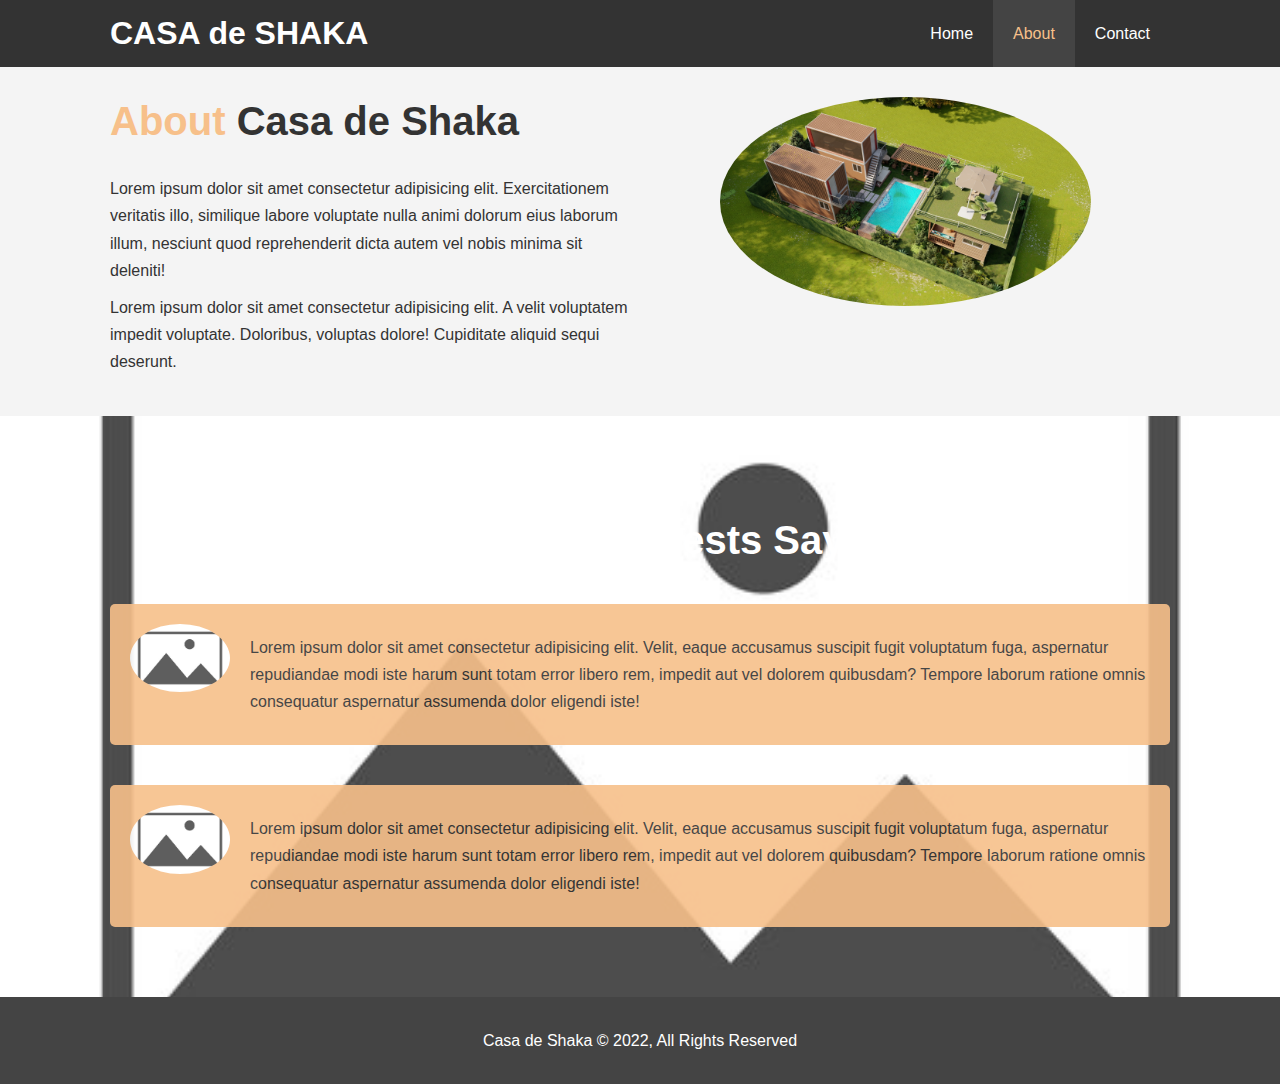
<file: about.html>
<!DOCTYPE html>
<html lang="en">
<head>
  <meta charset="UTF-8">
  <meta http-equiv="X-UA-Compatible" content="IE=edge">
  <meta name="viewport" content="width=device-width, initial-scale=1.0">
  <meta name="description" content="Welcome to the best hostel in Jaco Costa Rica">
  <meta name="keywords" content="hostel,jaco hostel,costa rica hostel">
  <link rel="stylesheet" href="css/style.css">
  <link rel="stylesheet" media="screen and (max-width: 768px)"
  href="css/mobile.css">
  <title>Casa de Shaka| About</title>
</head>
<body>
  <header>
    <nav id="navbar">
      <div class="container">
        <h1 class="logo"><a href="index.html">CASA de SHAKA</a></h1>
     <ul>
      <li><a href="index.html">Home</a></li>
      <li><a class="current" href="about.html">About</a></li>
      <li><a href="contact.html">Contact</a></li>
     </ul>
      </div>
    </nav>
  </header>

  <section id="about-info" class="bg-light py-3">
   <div class="container">
    <div class="info-left">
      <h1 class="l-heading"><span 
      class="text-primary">About</span> Casa de Shaka</h1>
      <p>Lorem ipsum dolor sit amet consectetur adipisicing elit. Exercitationem veritatis illo, similique labore voluptate nulla animi dolorum eius laborum illum, nesciunt quod reprehenderit dicta autem vel nobis minima sit deleniti!</p>
      <p>Lorem ipsum dolor sit amet consectetur adipisicing elit. A velit voluptatem impedit voluptate. Doloribus, voluptas dolore! Cupiditate aliquid sequi deserunt.</p>
    </div>
    <div class="info-right">
      <img src="./img/shaka.jpg" alt="drone shot of hostel">
    </div>
   </div>
  </section>

  <div class="clr"></div>

 <section id="testimonials" class="py-3">
  <div class="container">
    <h2 class="l-heading">What Our Guests Say</h2>
    <div class="testimonial bg-primary">
      <img src="./img/placeholder.jpg" alt="placeholder">
      <p>Lorem ipsum dolor sit amet consectetur adipisicing elit. Velit, eaque accusamus suscipit fugit voluptatum fuga, aspernatur repudiandae modi iste harum sunt totam error libero rem, impedit aut vel dolorem quibusdam? Tempore laborum ratione omnis consequatur aspernatur assumenda dolor eligendi iste!</p>
    </div>

      <div class="testimonial bg-primary">
        <img src="./img/placeholder.jpg" alt="placeholder">
        <p>Lorem ipsum dolor sit amet consectetur adipisicing elit. Velit, eaque accusamus suscipit fugit voluptatum fuga, aspernatur repudiandae modi iste harum sunt totam error libero rem, impedit aut vel dolorem quibusdam? Tempore laborum ratione omnis consequatur aspernatur assumenda dolor eligendi iste!</p>
      </div>
  </div>
 </section>

<footer id="main-footer">
  <p>Casa de Shaka &copy; 2022, All Rights Reserved</p>

</footer>
</body>
</html>
</file>
<file: css/mobile.css>
#navbar .logo {
  float: none;
  text-align: center;
}

#navbar ul, #navbar ul li {
  float: none;
}

#navbar ul li a {
  padding: 5px;
  border-bottom: #444 dotted 1px;
}

/* Showcase */
#showcase {
  height: 100%;
}

#showcase .showcase-content {
  padding-top: 70px;
  padding-bottom: 30px;
}

/* Home Info */
#home-info {
  height: 550px;
}

#home-info .info-img {
  display: none;
}

#home-info .info-content {
  float: none;
  width: 100%;
}

/* Boxes */
.box {
  float: none;
  width: 100%;
}

/* Contact */
#contact-info .box {
  border-bottom: #444 dotted 1px;
}

/* About-Info  */
#about-info .info-right, 
#about-info .info-left  {
  float: none;
  width: 100%;
}

#about-info .info-right {
  margin-top: 30px;
}

.l-heading {
  text-align: center;
}
</file>
<file: css/style.css>
/* Reset */
* {
  margin: 0;
  padding: 0;
  box-sizing: border-box;
}

/* Main Styling */
html,body {
  font-family: 'Segoe UI', Tahoma, Geneva, Verdana, sans-serif;
  line-height: 1.7em;
}

a {
  color: #333;
  text-decoration: none;
}

h1, h2, h3 {
  padding-bottom: 20px;
}

p {
  margin: 10px 0;
}

/* Utility Classes */
.container {
  margin: auto;
  max-width: 1100px;
  overflow: auto;
  padding: 0 20px;
}

.text-primary {
  color: #f7c08a;
}

.lead {
  font-size: 20px;
}

.btn {
  display: inline-block;
  background-color: #333;
  color: #fff;
  padding: 13px 20px;
  border: none;
  cursor: pointer;
}

.btn:hover {
  background: #f7c08a;
  color: #333;
}

.btn-light {
  background: #f4f4f4;
  color: #333;
}

.bg-dark {
  background: #333;
  color: #fff;
}

.bg-light {
  background: #f4f4f4;
  color: #333;
}
.bg-primary {
  background: #f7c08a;
  color: #333;
}

.clr {
  clear: both;
}

.l-heading {
  font-size: 40px;
  line-height: 1.2;
}

/* Padding Utility */
.py-1 { padding: 10px 0; }
.py-2 { padding: 20px 0; }
.py-3 { padding: 30px 0; }

/* Navbar */
#navbar {
  background: #333;
  color: #fff;
  overflow: auto;
}

#navbar a {
  color: #fff;
}

#navbar .logo {
  float: left;
  padding-top: 20px;
}

#navbar ul {
  list-style: none;
  float: right;
}

#navbar ul li {
  float: left;
}

#navbar ul li a {
  display: block;
  padding: 20px;
  text-align: center;

}

#navbar ul li a:hover, 
#navbar ul li a.current {
  background: #444;
  color: #f7c08a;
}

/* Showcase */
#showcase {
  background: url('../img/shaka.jpg') no-repeat center center/cover;
  height: 600px;
}

#showcase .showcase-content {
  color: #fff;
  text-align: center;
  padding-top: 170px;
}

#showcase .showcase-content h1 {
  font-size: 60px;
  line-height: 1.2em;
}

#showcase .showcase-content p {
  padding-bottom: 20px;
  line-height: 1.7em;
}

/* Home Info */
#home-info {
  height: 450px;
}

#home-info .info-img {
  float: left;
  width: 50%;
  background: url('../img/shaka2.jpg') no-repeat;
  background-size:cover;
  min-height: 100%;
}

#home-info .info-content {
  float: right;
  width: 50%;
  height: 100%;
  text-align: center; 
  padding: 50px 30px;
  overflow: hidden;
}

#home-info .info-content p {
  padding-bottom: 30px;
}

/* Features */
.box {
  float: left;
  width: 33.3%;
  padding: 50px;
  text-align:center;
}

.box i {
  margin-bottom: 10px;
}

/* Contact Form */
#contact-form .form-group {
  margin-bottom: 20px;
}

#contact-form label {
  display: block;
  margin-bottom: 5px;
}

#contact-form input, 
#contact-form textarea {
  width: 100%;
  padding: 10px;
  border: 1px #ddd solid;
}

#contact-form textarea {
  height: 200px;
}

#contact-form input:focus, 
#contact-form textarea:focus {
  outline: none;
  border-color: #f7c08a;
}

/* About Info */
#about-info .info-right {
  float: right;
  width: 50%;
  min-height: 100%;
}

#about-info .info-right img {
  display: block;
  margin: auto;
  width: 70%;
  border-radius: 50%;
}

#about-info .info-left {
  float: left;
  width: 50%;
  min-height: 100%;
}

/* Testimonials */
#testimonials {
  height: 100%;
  background: url('../img/placeholder.jpg') no-repeat center center/cover;
  padding-top: 100px;
}

#testimonials h2 {
  text-align: center;
  color: #fff;
  padding-bottom: 40px;
}

#testimonials .testimonial {
  padding: 20px;
  margin-bottom: 40px; 
  border-radius: 5px;
  opacity: 0.9;

}

#testimonials .testimonial img {
  float: left;
  width: 100px;
  border-radius: 50%;
  margin-right: 20px;
}

/* Footer */
#main-footer {
  text-align: center;
  background: #444;
  color: #fff;
  padding: 20px;
}
</file>
